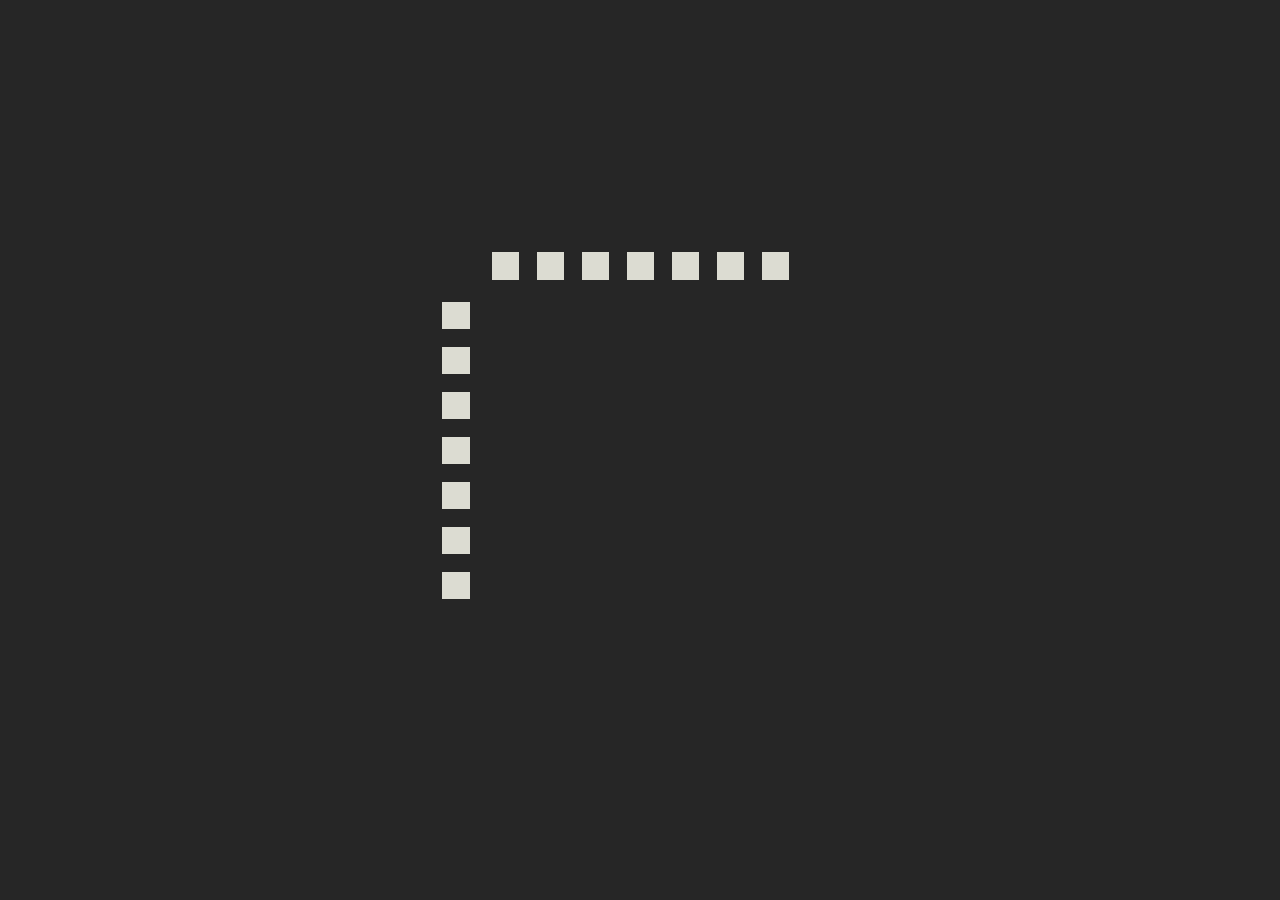
<file: parking/index.html>
<!DOCTYPE html>
<html lang="en" >
<head>
  <meta charset="UTF-8">
  <title>Parking Page</title>
  <link rel="stylesheet" href="./style.css">
  <!-- page icon -->
  <link rel="icon" href="build.png" type="image/icon type">

</head>
<body>
<!-- partial:index.partial.html -->
<div class="content">
  <div class="bars">
    <div class="bar"></div>
    <div class="bar"></div>
    <div class="bar"></div>
    <div class="bar"></div>
    <div class="bar"></div>
    <div class="bar"></div>
    <div class="bar"></div>
  </div>
  <div class="bars">
    <div class="bar"></div>
    <div class="bar"></div>
    <div class="bar"></div>
    <div class="bar"></div>
    <div class="bar"></div>
    <div class="bar"></div>
    <div class="bar"></div>
  </div>
</div>
<!-- partial -->
  <script  src="./script.js"></script>

</body>
</html>
</file>
<file: parking/style.css>
:root {
	--b: #262626;
	--w: #dcdcd2;
	--s: 2s; /* change speed */
}	

*, *:before, *:after {
	box-sizing: border-box;
	transform-style: preserve-3d;
}

body {
	margin: 0;
	padding: 0;
	width: 100vw;
	height: 100vh;
	overflow: hidden;
	display: flex;
	align-items: center;
	justify-content: center;
	background: var(--b);
}

.content {
	width: 50vmin;
	height: 50vmin;
	text-align: center;
	display: flex;
	align-items: center;
	justify-content: center;
	flex-direction: column;
	perspective: 1000vmin;
}

.bars {
	width: 100%;
	height: 100%;
	position: absolute;
	padding: 6.5vmin 3vmin;
	animation: mirror1 calc(var(--s) * 2) ease 0s infinite ;
}

.bars + .bars {
	transform: rotate(90deg) rotateX(180deg);
	animation: mirror2 calc(var(--s) * 2) ease calc(var(--s) / 2) infinite;
}

.bar {
	width: 44vmin;
	height: 3vmin;
	margin: 2vmin 0vmin;
	background: linear-gradient(90deg, #fff0 33%, var(--w) 33% 67%, #fff0 67% 100%);
	animation: grow var(--s) ease-in-out 0s infinite alternate; 
	background-size: 300%;
	background-position-x: -203%;
}

@keyframes mirror1 {
	0%, 47%, 99.99%, 100% { transform: rotate(180deg) rotateX(0deg); }
	47.01%, 99.98% { transform: rotate(180deg) rotateX(180deg); }
}

@keyframes mirror2 {
	0%, 47%, 99.99%, 100% { transform: rotate(90deg) rotateX(180deg); }
	47.01%, 99.98% { transform: rotate(90deg) rotateX(0deg); }
}

@keyframes grow {
	0%, 25% { background-position-x: -297%; }
	45%, 55% { background-position-x: -250%; }
	75%, 100% { background-position-x: -203%; }
}

.bar:nth-child(2) {
	animation-delay: calc(var(--s) * -0.02);
}
.bar:nth-child(3) {
	animation-delay: calc(var(--s) * -0.04);
}
.bar:nth-child(4) {
	animation-delay: calc(var(--s) * -0.06);
}
.bar:nth-child(5) {
	animation-delay: calc(var(--s) * -0.08);
}
.bar:nth-child(6) {
	animation-delay: calc(var(--s) * -0.1);
}
.bar:nth-child(7) {
	animation-delay: calc(var(--s) * -0.12);
}

.bars:nth-child(2) .bar:nth-child(1) {
	animation-delay: calc(calc(var(--s) * -0.001) - calc(var(--s) / 2));
}
.bars:nth-child(2) .bar:nth-child(2) {
	animation-delay: calc(calc(var(--s) * -0.02) - calc(var(--s) / 2));
}
.bars:nth-child(2) .bar:nth-child(3) {
	animation-delay: calc(calc(var(--s) * -0.04) - calc(var(--s) / 2));
}
.bars:nth-child(2) .bar:nth-child(4) {
	animation-delay: calc(calc(var(--s) * -0.06) - calc(var(--s) / 2));
}
.bars:nth-child(2) .bar:nth-child(5) {
	animation-delay: calc(calc(var(--s) * -0.08) - calc(var(--s) / 2));
}
.bars:nth-child(2) .bar:nth-child(6) {
	animation-delay: calc(calc(var(--s) * -0.1) - calc(var(--s) / 2));
}
.bars:nth-child(2) .bar:nth-child(7) {
	animation-delay: calc(calc(var(--s) * -0.12) - calc(var(--s) / 2));
}
</file>
